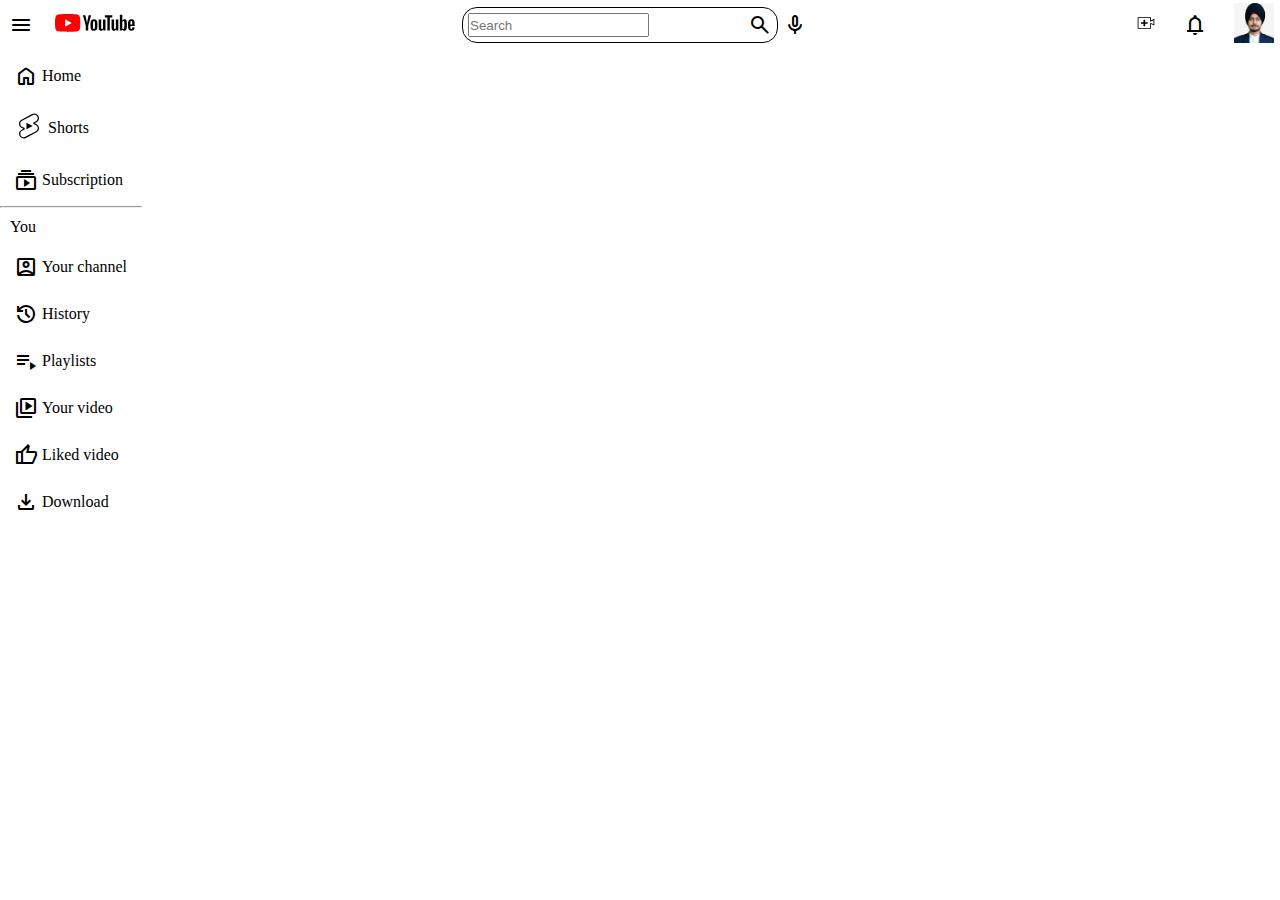
<file: index.html>
<!DOCTYPE html>
<html lang="en">

<head>
    <meta charset="UTF-8">
    <meta name="viewport" content="width=device-width, initial-scale=1.0">
    <title>YouTube</title>
    <link rel="stylesheet" href="index.css">
    <link rel="stylesheet"
        href="https://fonts.googleapis.com/css2?family=Material+Symbols+Outlined:opsz,wght,FILL,GRAD@24,400,0,0" />
    <link rel="stylesheet"
        href="https://fonts.googleapis.com/css2?family=Material+Symbols+Rounded:opsz,wght,FILL,GRAD@24,400,1,0" />
    <!-- <script src="https://kit.fontawesome.com/90922dd7a7.js" crossorigin="anonymous"></script> -->
</head>

<body>
    <main>

        <nav id="main_Nav_bar">

            <article id="logo">
                <div id="logo_part">
                    <span class="material-symbols-rounded" id="toggleButton">menu</span>
                    <span><img src="Icon img/asset 43.svg" alt="logo" height="20px" width="80px"></span>
                </div>
            </article>

            <article id="search_part">
                <div id="search_box">
                    <input type="search" placeholder="Search" id="user_input">
                    <span class="material-symbols-rounded" id="search_button">search</span>
                </div>
                <span class="material-symbols-rounded" id="mic">mic</span>
            </article>

            <article id="user_part">
                <span id="upload" class="user"><img src="Icon img/asset 46.svg" alt="Upload" height="20px"></span>
                <span class="material-symbols-outlined user">notifications</span>
                <span id="profile" class="user"><img src="Icon img/userProfile.jpg" alt="userProfile"
                        height="40px"></span>
            </article>

        </nav>

        <section id="mainContainer">
            <article id="sidebar">

                <div class="side_menu">
                    <span class="material-symbols-rounded">home</span>
                    <p class="hide_items">Home</p>
                </div>

                <div class="side_menu">
                    <span><img src="Icon img/asset 53.svg" alt="shorts" height="30px" width="30px"></span>
                    <p class="hide_items">Shorts</p>
                </div>

                <div class="side_menu">
                    <span class="material-symbols-outlined">subscriptions</span>
                    <p class="hide_items">Subscription</p>
                </div>

                <hr>

                <div class="side_menu">
                    <p class="hide_items">You</p>
                </div>

                <div class="side_menu">
                    <span class="material-symbols-outlined">account_box</span>
                    <p class="hide_items">Your channel</p>
                </div>

                <div class="side_menu">
                    <span class="material-symbols-outlined">history</span>
                    <p class="hide_items">History</p>
                </div>

                <div class="side_menu">
                    <span class="material-symbols-outlined">playlist_play</span>
                    <p class="hide_items">Playlists</p>
                </div>

                <div class="side_menu">
                    <span class="material-symbols-outlined">video_library</span>
                    <p class="hide_items">Your video</p>
                </div>

                <div class="side_menu">
                    <span class="material-symbols-outlined">thumb_up</span>
                    <p class="hide_items">Liked video</p>
                </div>

                <div class="side_menu">
                    <span class="material-symbols-outlined">download</span>
                    <p class="hide_items">Download</p>
                </div>

            </article>

            <article id="main_content"></article>

        </section>
    </main>
    <script src="index.js"></script>
</body>

</html>
</file>
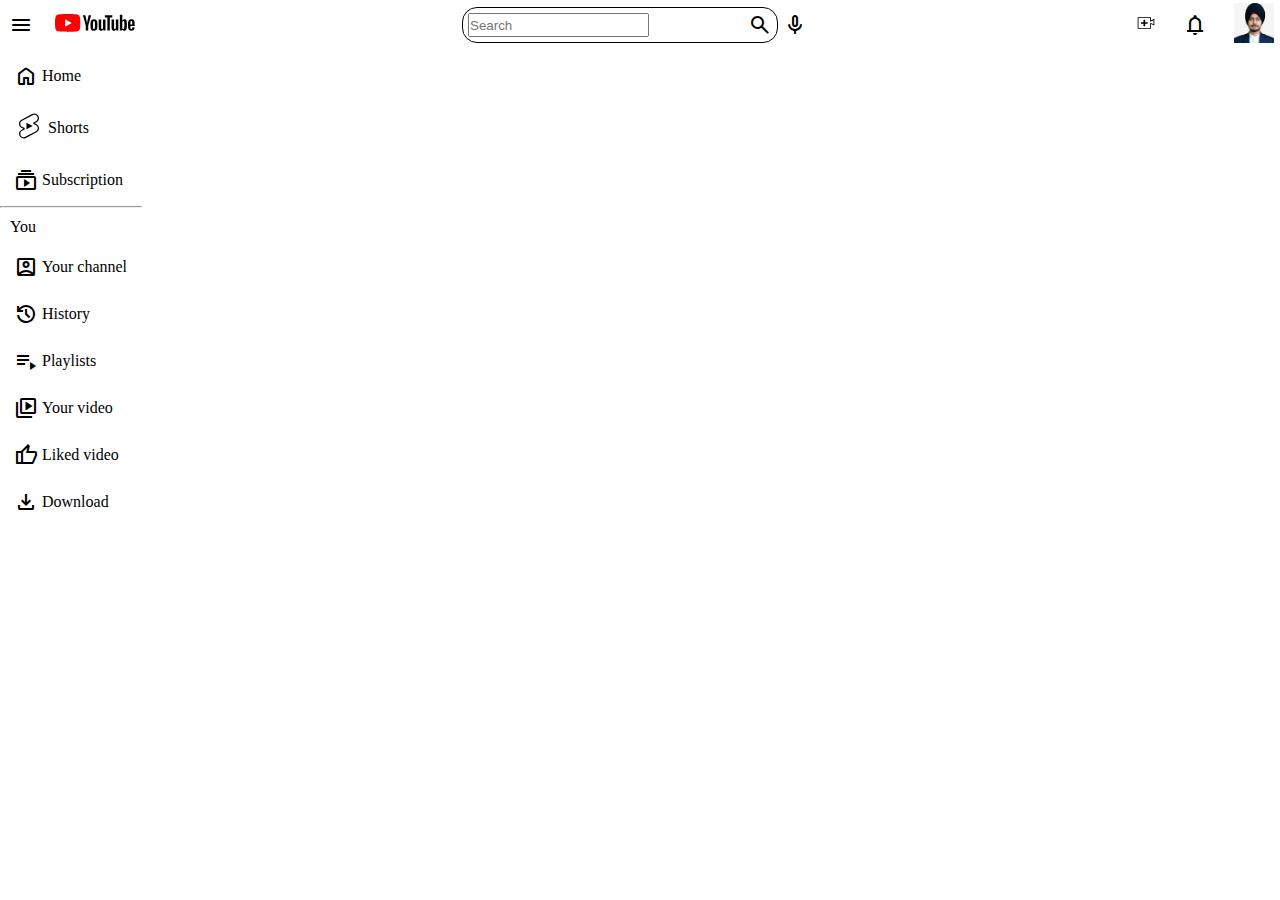
<file: main.html>
<!DOCTYPE html>
<html lang="en">

<head>
    <meta charset="UTF-8">
    <meta name="viewport" content="width=device-width, initial-scale=1.0">
    <title>YouTube</title>
    <link rel="stylesheet" href="main.css">
    <link rel="stylesheet"
        href="https://fonts.googleapis.com/css2?family=Material+Symbols+Outlined:opsz,wght,FILL,GRAD@24,400,0,0" />
    <link rel="stylesheet"
        href="https://fonts.googleapis.com/css2?family=Material+Symbols+Rounded:opsz,wght,FILL,GRAD@24,400,1,0" />
    <!-- <script src="https://kit.fontawesome.com/90922dd7a7.js" crossorigin="anonymous"></script> -->
</head>

<body>
    <main>

        <nav id="main_Nav_bar">

            <article id="logo">
                <div id="logo_part">
                    <span class="material-symbols-rounded" id="toggleButton">menu</span>
                    <span><img src="Icon img/asset 43.svg" alt="logo" height="20px" width="80px"></span>
                </div>
            </article>

            <article id="search_part">
                <div id="search_box">
                    <input type="search" placeholder="Search" id="user_input">
                    <span class="material-symbols-rounded" id="search_button">search</span>
                </div>
                <span class="material-symbols-rounded" id="mic">mic</span>
            </article>

            <article id="user_part">
                <span id="upload" class="user"><img src="Icon img/asset 46.svg" alt="Upload" height="20px"></span>
                <span class="material-symbols-outlined user">notifications</span>
                <span id="profile" class="user"><img src="Icon img/userProfile.jpg" alt="userProfile"
                        height="40px"></span>
            </article>

        </nav>

        <section id="mainContainer">
            <article id="sidebar">

                <div class="side_menu">
                    <span class="material-symbols-rounded">home</span>
                    <p class="hide_items">Home</p>
                </div>

                <div class="side_menu">
                    <span><img src="Icon img/asset 53.svg" alt="shorts" height="30px" width="30px"></span>
                    <p class="hide_items">Shorts</p>
                </div>

                <div class="side_menu">
                    <span class="material-symbols-outlined">subscriptions</span>
                    <p class="hide_items">Subscription</p>
                </div>

                <hr>

                <div class="side_menu">
                    <p class="hide_items">You</p>
                </div>

                <div class="side_menu">
                    <span class="material-symbols-outlined">account_box</span>
                    <p class="hide_items">Your channel</p>
                </div>

                <div class="side_menu">
                    <span class="material-symbols-outlined">history</span>
                    <p class="hide_items">History</p>
                </div>

                <div class="side_menu">
                    <span class="material-symbols-outlined">playlist_play</span>
                    <p class="hide_items">Playlists</p>
                </div>

                <div class="side_menu">
                    <span class="material-symbols-outlined">video_library</span>
                    <p class="hide_items">Your video</p>
                </div>

                <div class="side_menu">
                    <span class="material-symbols-outlined">thumb_up</span>
                    <p class="hide_items">Liked video</p>
                </div>

                <div class="side_menu">
                    <span class="material-symbols-outlined">download</span>
                    <p class="hide_items">Download</p>
                </div>

            </article>

            <article id="main_content"></article>

        </section>
    </main>
    <script src="main.js"></script>
</body>

</html>
</file>
<file: index.css>
* {
    margin: 0;
    padding: 0;
    box-sizing: border-box;
}

body {
    background-color: transparent;
}

#main_Nav_bar {
    /* border: solid black; */
    height: 50px;
    display: flex;
    justify-content: space-between;
    align-items: center;
}

#main_Nav_bar #logo_part {
    /* border: dashed green; */
    /* height: 50px; */
    width: 140px;
    display: flex;
    justify-content: space-between;
    align-items: center;
    margin: 2px;
    padding: 5px;
}

#main_Nav_bar #logo_part #toggleButton:hover {
    background-color: slategray;
    border-radius: 15px;
}

#main_Nav_bar #logo_part span {
    padding: 2px;
}

#main_Nav_bar #search_part {
    /* border: dashed green; */
    width: 350px;
    display: flex;
    justify-content: space-between;
    align-items: center;
    /* flex-grow: 1; */
}

#main_Nav_bar #search_box {
    /* background-color: slategray; */
    border: 1px solid;
    display: flex;
    justify-content: space-between;
    border-radius: 15px;
    padding: 5px;
    flex: 1;
}

#main_Nav_bar #search_part #mic {
    /* background-color: slategrey; */
    padding: 5px;
    border-radius: 15px;
}


#main_Nav_bar #user_part {
    /* border: dashed green; */
    width: 150px;
    display: flex;
    justify-content: space-between;
    align-items: center;
}

#main_Nav_bar #user_part .user {
    padding: 3px;
    margin: 3px;
}

#mainContainer {
    /* border: solid blue; */
    display: flex;
    justify-content: space-between;
    flex: 1;

}

#mainContainer #main_content {
    /* border: solid rebeccapurple; */
    display: flex;
    flex: 1;
    height: 500px;
    width: 200px;
}

#main_content {
    /* border: dashed green; */
    display: flex;
    /* justify-content: center; */
    /* align-items: center; */
    flex-wrap: wrap;
    gap: 20px;
}

#mainContainer #sidebar div:hover {
    background-color: slategray;
    border-radius: 5px;
}

#mainContainer .side_menu {
    /* border: solid; */
    display: flex;
    align-items: center;
    margin: 5px;
    padding: 5px;
}

#mainContainer .side_menu span {
    padding: 2px;
    margin: 2px;
}

#mainContainer .side_menu p {
    margin-right: 5px;
}

.hidden_content {
    display: none;
}

.video_container {
    /* border: solid blue; */
    height: 300px;
    width: 360px;
}

.video_container .imageBox {
    /* border: solid green; */
    height: 70%;
    width: 100%;
}

.video_container .imageBox img {
    /* border: solid pink; */
    height: 100%;
    width: 100%;
    border-radius: 20px;
}

.video_container .infoBox {
    /* border: solid red; */
    height: 20%;
    display: flex;
    gap: 20px;
}

.video_container .infoBox img {
    height: 100%;
    /* width: 100%; */
    border-radius: 50%;
}

/* .video_container .infoBox div .channelName {
    color: rgba(76, 67, 67, 0.842);
} */

a {
    text-decoration: none;
}

a:any-link {
    color: black;
}

/* .video_container .infoBox span {
    border: solid;
    display: flex;
    height: 130%;
    width: 100%;
    justify-content: center;
    align-items: center;
} */
</file>
<file: main.css>
* {
    margin: 0;
    padding: 0;
    box-sizing: border-box;
}

body {
    background-color: transparent;
}

#main_Nav_bar {
    /* border: solid black; */
    height: 50px;
    display: flex;
    justify-content: space-between;
    align-items: center;
}

#main_Nav_bar #logo_part {
    /* border: dashed green; */
    /* height: 50px; */
    width: 140px;
    display: flex;
    justify-content: space-between;
    align-items: center;
    margin: 2px;
    padding: 5px;
}

#main_Nav_bar #logo_part #toggleButton:hover {
    background-color: slategray;
    border-radius: 15px;
}

#main_Nav_bar #logo_part span {
    padding: 2px;
}

#main_Nav_bar #search_part {
    /* border: dashed green; */
    width: 350px;
    display: flex;
    justify-content: space-between;
    align-items: center;
    /* flex-grow: 1; */
}

#main_Nav_bar #search_box {
    /* background-color: slategray; */
    border: 1px solid;
    display: flex;
    justify-content: space-between;
    border-radius: 15px;
    padding: 5px;
    flex: 1;
}

#main_Nav_bar #search_part #mic {
    /* background-color: slategrey; */
    padding: 5px;
    border-radius: 15px;
}


#main_Nav_bar #user_part {
    /* border: dashed green; */
    width: 150px;
    display: flex;
    justify-content: space-between;
    align-items: center;
}

#main_Nav_bar #user_part .user {
    padding: 3px;
    margin: 3px;
}

#mainContainer {
    /* border: solid blue; */
    display: flex;
    justify-content: space-between;
    flex: 1;

}

#mainContainer #main_content {
    /* border: solid rebeccapurple; */
    display: flex;
    flex: 1;
    height: 500px;
    width: 200px;
}

#main_content {
    /* border: dashed green; */
    display: flex;
    /* justify-content: center; */
    /* align-items: center; */
    flex-wrap: wrap;
    gap: 20px;
}

#mainContainer #sidebar div:hover {
    background-color: slategray;
    border-radius: 5px;
}

#mainContainer .side_menu {
    /* border: solid; */
    display: flex;
    align-items: center;
    margin: 5px;
    padding: 5px;
}

#mainContainer .side_menu span {
    padding: 2px;
    margin: 2px;
}

#mainContainer .side_menu p {
    margin-right: 5px;
}

.hidden_content {
    display: none;
}

.video_container {
    /* border: solid blue; */
    height: 300px;
    width: 360px;
}

.video_container .imageBox {
    /* border: solid green; */
    height: 70%;
    width: 100%;
}

.video_container .imageBox img {
    /* border: solid pink; */
    height: 100%;
    width: 100%;
    border-radius: 20px;
}

.video_container .infoBox {
    /* border: solid red; */
    height: 20%;
    display: flex;
    gap: 20px;
}

.video_container .infoBox img {
    height: 100%;
    /* width: 100%; */
    border-radius: 50%;
}

/* .video_container .infoBox div .channelName {
    color: rgba(76, 67, 67, 0.842);
} */

a {
    text-decoration: none;
}

a:any-link {
    color: black;
}

/* .video_container .infoBox span {
    border: solid;
    display: flex;
    height: 130%;
    width: 100%;
    justify-content: center;
    align-items: center;
} */
</file>
